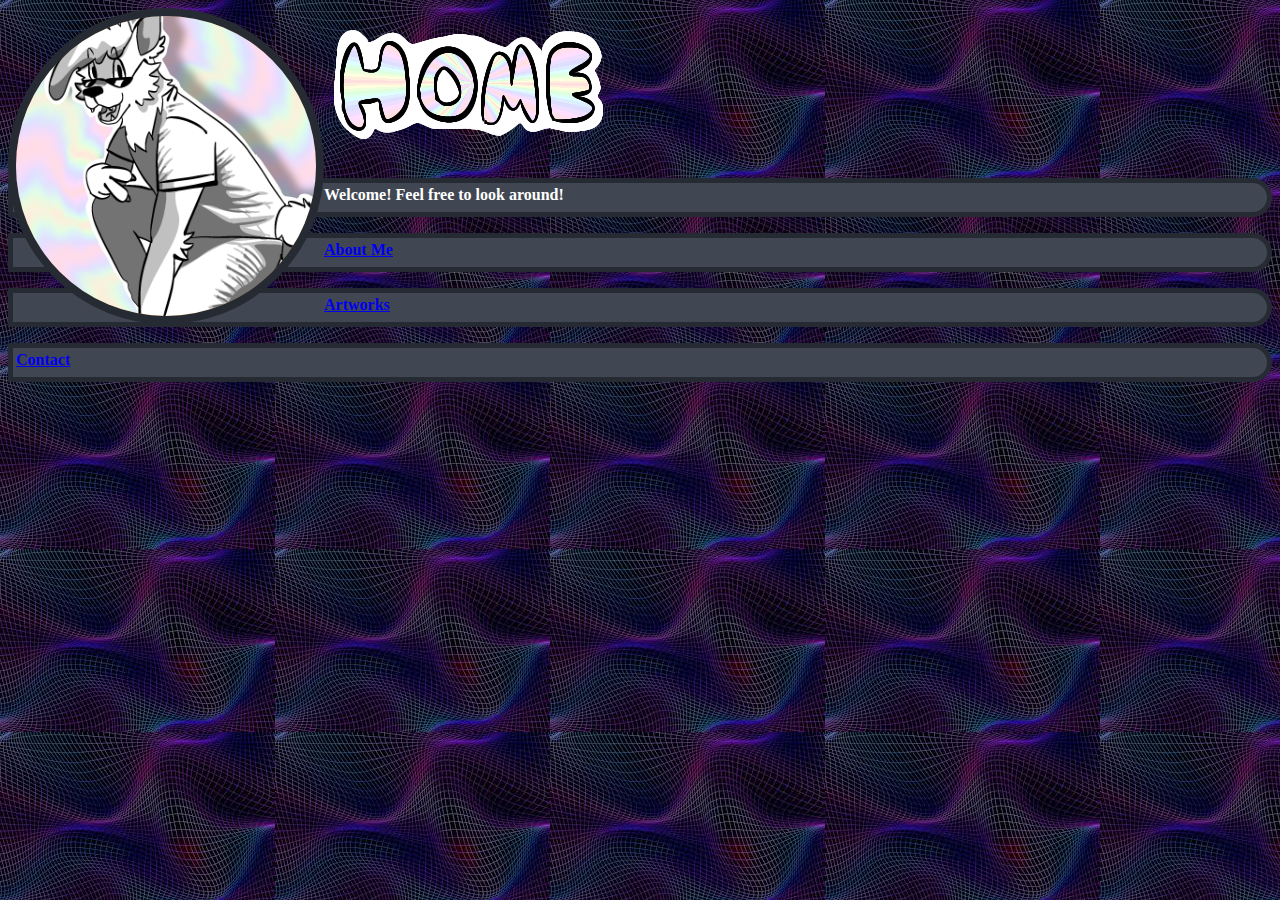
<file: index.html>
<!DOCTYPE html>
<html>
  <head>
    <meta charset="UTF-8">
    <meta name="viewport" content="width=device-width, initial-scale=1.0">
    <title>Vikesh's Homepage</title>
    <meta name="description" content="Like a carrd, but I actually did it myself.">
    <link rel="SHORTCUT ICON" href="http://domain and path/favicon.ico" />
<link rel="icon" href="https://vikeshcreations.neocities.org and path/favicon.ico" type="favicon.ico" />
    <!-- The style.css file allows you to change the look of your web pages.
         If you include the next line in all your web pages, they will all share the same look.
         This makes it easier to make new pages for your site. -->
<link href="/style.css" rel="stylesheet" type="text/css" media="all">
</head>

 <!---Real webpage starts here. -->
                

<img src="homenew.png">

<img src="/icon.png" width="300" style="background: radial-gradient(#985e2a 40%, #724924 100%); border: 8px solid #262b33; background-color:#724924; border-radius: 100%; margin: auto; float: left;">

<p style="color:white; border: 5px solid #262b33; background-color:#404752; border-radius: 10px 150px 150px 10px; padding-left: 3px; padding-top: 3px; padding-bottom: 8px;"><strong> Welcome! Feel free to look around! </strong>
<br></p>

<p style="color:white; border: 5px solid #262b33; background-color:#404752; border-radius: 10px 150px 150px 10px; padding-left: 3px; padding-top: 3px; padding-bottom: 8px;"><strong><a href="/about">About Me</a></strong>
<br></p>

<p style="color:white; border: 5px solid #262b33; background-color:#404752; border-radius: 10px 150px 150px 10px; padding-left: 3px; padding-top: 3px; padding-bottom: 8px;"><strong><a href="/art">Artworks</a></strong>
<br> </p>

<p style="color:white; border: 5px solid #262b33; background-color:#404752; border-radius: 10px 150px 150px 10px; padding-left: 3px; padding-top: 3px; padding-bottom: 8px;"><strong><a href="/contact">Contact</a></strong>
<br></p>
  
  </body>
</html>
</file>
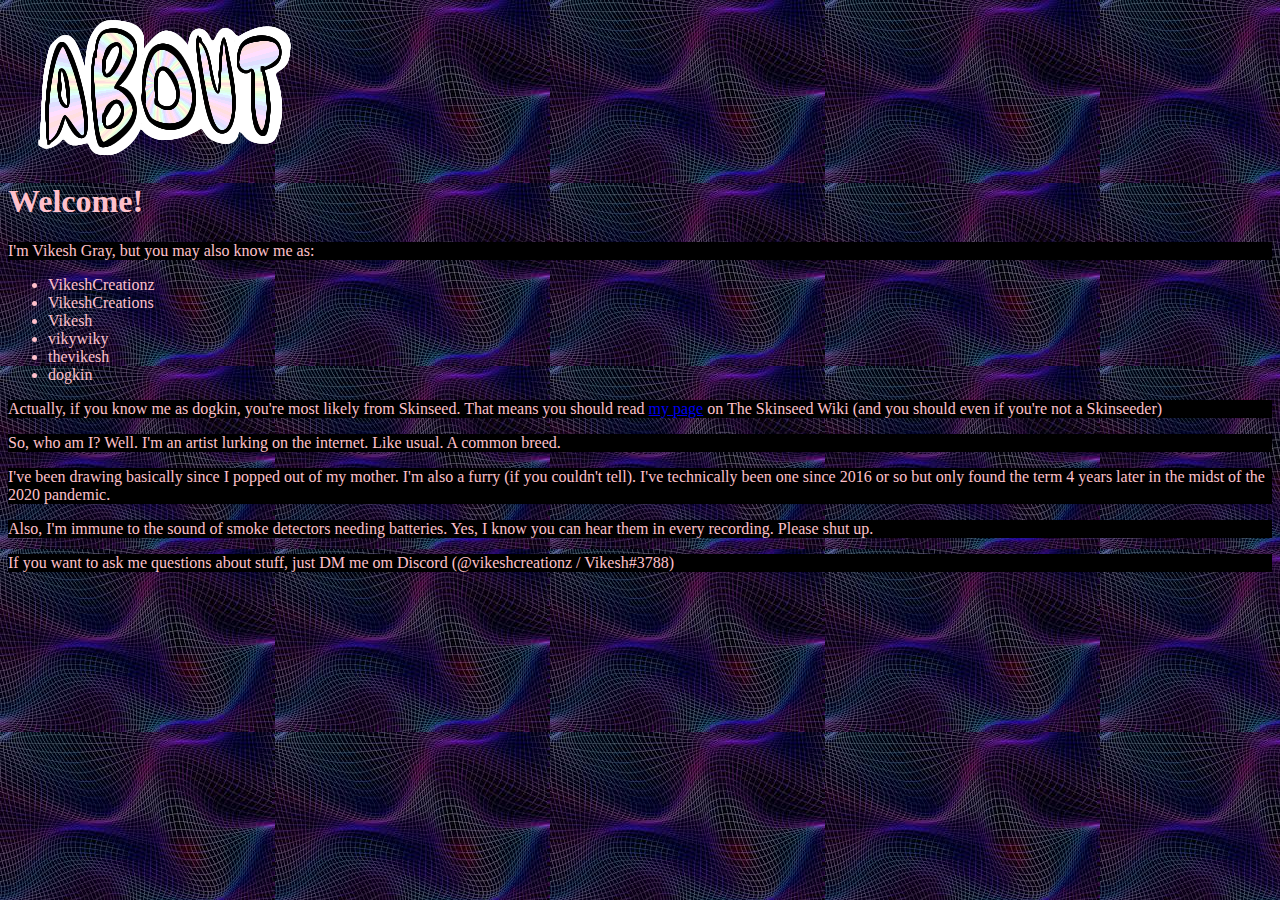
<file: about.html>
<!DOCTYPE html>
<html>
  <head>
    <meta charset="UTF-8">
    <meta name="viewport" content="width=device-width, initial-scale=1.0">
    <title>About Vikesh</title>
    <!-- The style.css file allows you to change the look of your web pages.
         If you include the next line in all your web pages, they will all share the same look.
         This makes it easier to make new pages for your site. -->
    <link href="/style.css" rel="stylesheet" type="text/css" media="all">
  </head>
  <body>
  
  <img src="about.png">
    <h1>Welcome!</h1>

    <p> I'm Vikesh Gray, but you may also know me as:</p>
    <ul>
    <li> VikeshCreationz </li>
    <li> VikeshCreations </li>
    <li> Vikesh </li>
    <li> vikywiky </li>
    <li> thevikesh </li>
    <li> dogkin </li>
    </ul>

    <p>Actually, if you know me as dogkin, you're most likely from Skinseed. That means you should read <a href="https://skinseed.neocities.org/vikesh">my page</a> on The Skinseed Wiki (and you should even if you're not a Skinseeder)</p>

<p> So, who am I? Well. I'm an artist lurking on the internet. Like usual. A common breed. </p>
<p> I've been drawing basically since I popped out of my mother. I'm also a furry (if you couldn't tell). I've technically been one since 2016 or so but only found the term 4 years later in the midst of the 2020 pandemic. </p>
<p>Also, I'm immune to the sound of smoke detectors needing batteries. Yes, I know you can hear them in every recording. Please shut up.</p>
<p> If you want to ask me questions about stuff, just DM me om Discord (@vikeshcreationz / Vikesh#3788) </p>

  </body>
</html>
</file>
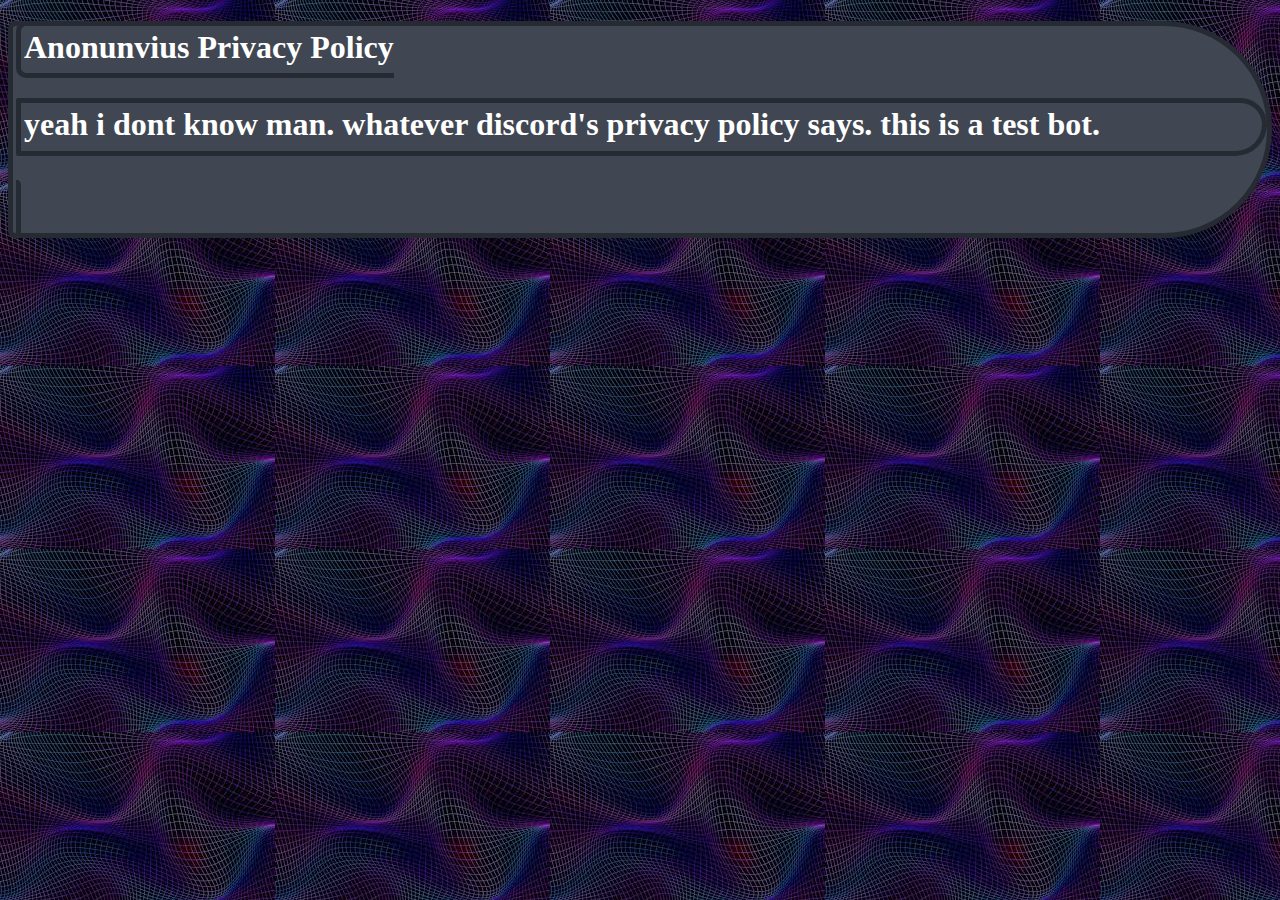
<file: AnonunviusPP.html>
<!DOCTYPE html>
<html>
  <head>
    <meta charset="UTF-8">
    <meta name="viewport" content="width=device-width, initial-scale=1.0">
    <title>The web site of vikeshcreations</title>
    <!-- The style.css file allows you to change the look of your web pages.
         If you include the next line in all your web pages, they will all share the same look.
         This makes it easier to make new pages for your site. -->
    <link href="/style.css" rel="stylesheet" type="text/css" media="all">
  </head>
  <body>
<h1 style="color:white; border: 5px solid #262b33; background-color:#404752; border-radius: 10px 150px 150px 10px; padding-left: 3px; padding-top: 3px; padding-bottom: 8px;"><strong<p style="color:white; border: 5px solid #262b33; background-color:#404752; border-radius: 10px 150px 150px 10px; padding-left: 3px; padding-top: 3px; padding-bottom: 8px;"><strong>Anonunvius Privacy Policy</strong>

<p style="color:white; border: 5px solid #262b33; background-color:#404752; border-radius: 10px 125px 150px 10px; padding-left: 3px; padding-top: 3px; padding-bottom: 8px;"><strong> yeah i dont know man. whatever discord's privacy policy says. this is a test bot. </strong>

  </body>
</html>
</file>
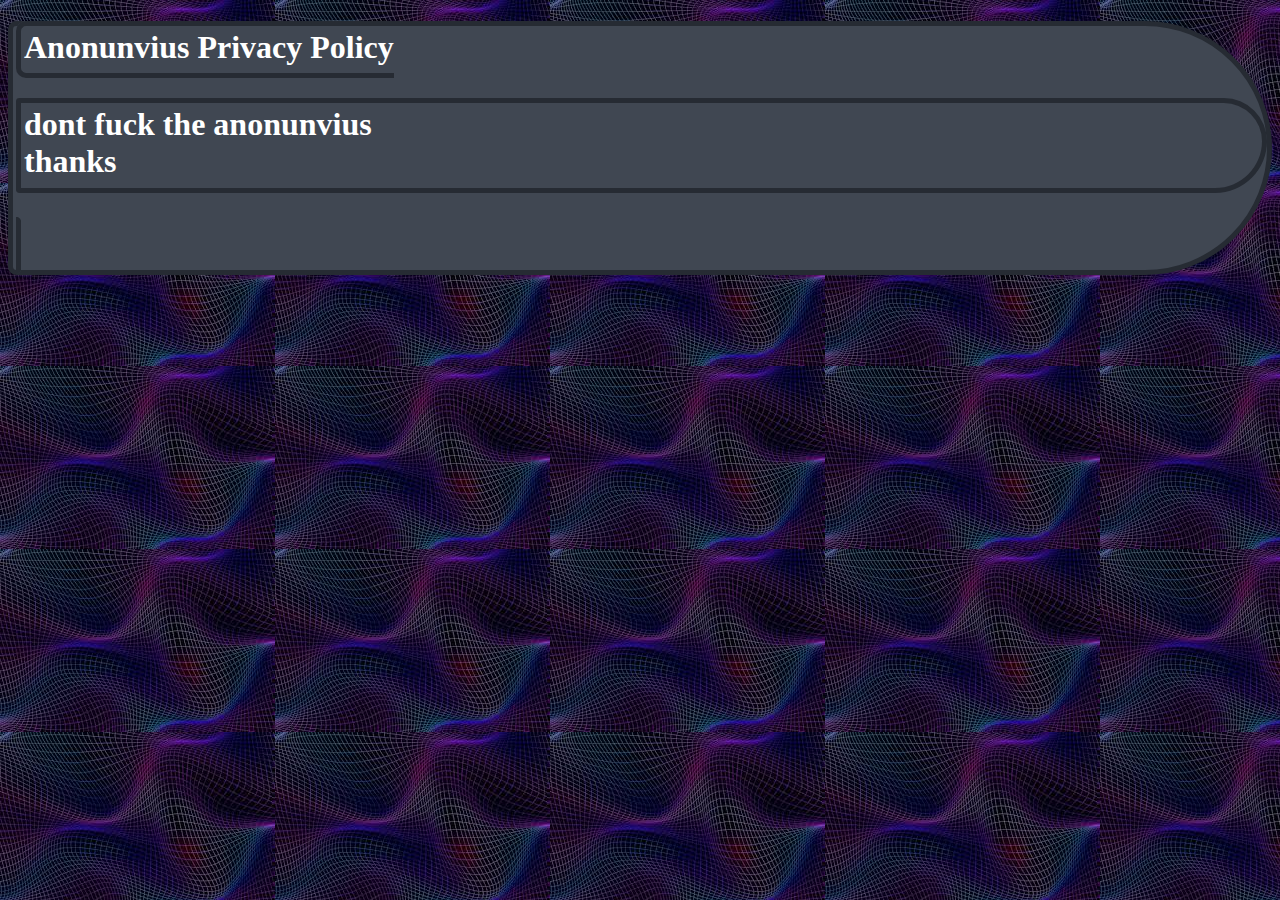
<file: AnonunviusTOS.html>
<!DOCTYPE html>
<html>
  <head>
    <meta charset="UTF-8">
    <meta name="viewport" content="width=device-width, initial-scale=1.0">
    <title>The web site of vikeshcreations</title>
    <!-- The style.css file allows you to change the look of your web pages.
         If you include the next line in all your web pages, they will all share the same look.
         This makes it easier to make new pages for your site. -->
    <link href="/style.css" rel="stylesheet" type="text/css" media="all">
  </head>
  <body>
<h1 style="color:white; border: 5px solid #262b33; background-color:#404752; border-radius: 10px 150px 150px 10px; padding-left: 3px; padding-top: 3px; padding-bottom: 8px;"><strong<p style="color:white; border: 5px solid #262b33; background-color:#404752; border-radius: 10px 150px 150px 10px; padding-left: 3px; padding-top: 3px; padding-bottom: 8px;"><strong>Anonunvius Privacy Policy</strong>

<p style="color:white; border: 5px solid #262b33; background-color:#404752; border-radius: 10px 125px 150px 10px; padding-left: 3px; padding-top: 3px; padding-bottom: 8px;"><strong> dont fuck the anonunvius
<br> thanks
</strong>

  </body>
</html>
</file>
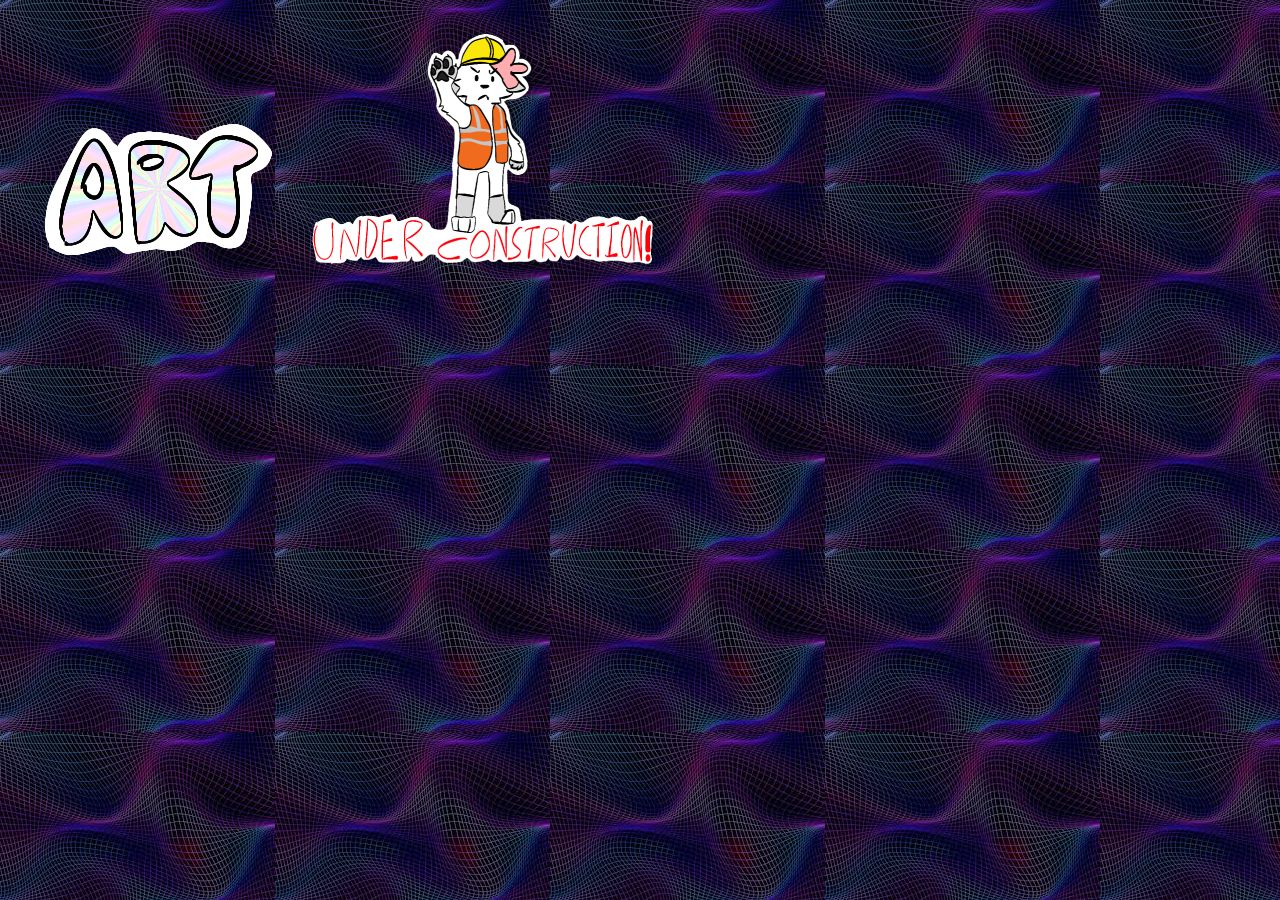
<file: art.html>
<!DOCTYPE html>
<html>
  <head>
    <meta charset="UTF-8">
    <meta name="viewport" content="width=device-width, initial-scale=1.0">
    <title>Vikesh's Artworks</title>
    <!-- The style.css file allows you to change the look of your web pages.
         If you include the next line in all your web pages, they will all share the same look.
         This makes it easier to make new pages for your site. -->
    <link href="/style.css" rel="stylesheet" type="text/css" media="all">
    <!--- page start -->
  </head>
  <body>
<img src="/art.png" >
    <img src="/underconstructionsmall.png">

  </body>
</html>
</file>
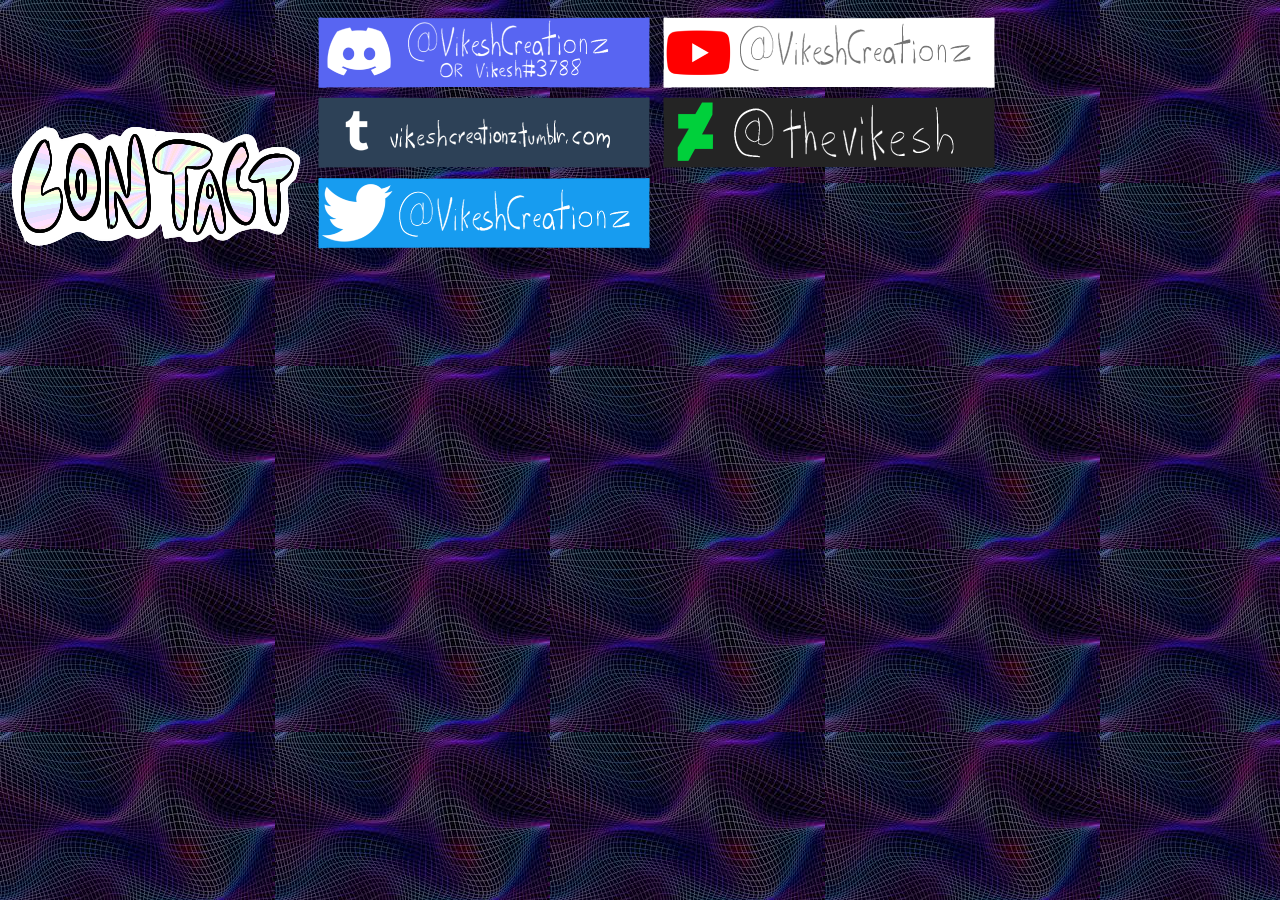
<file: contact.html>
<!DOCTYPE html>
<html>
  <head>
    <meta charset="UTF-8">
    <meta name="viewport" content="width=device-width, initial-scale=1.0">
    <title>Contact Vikesh </title>
    <!-- The style.css file allows you to change the look of your web pages.
         If you include the next line in all your web pages, they will all share the same look.
         This makes it easier to make new pages for your site. -->
    <link href="/style.css" rel="stylesheet" type="text/css" media="all">

<img src="/contact.png">
    <img src="/socials1.png">
    <img src="/socials2.png">

</body>
</html>
</file>
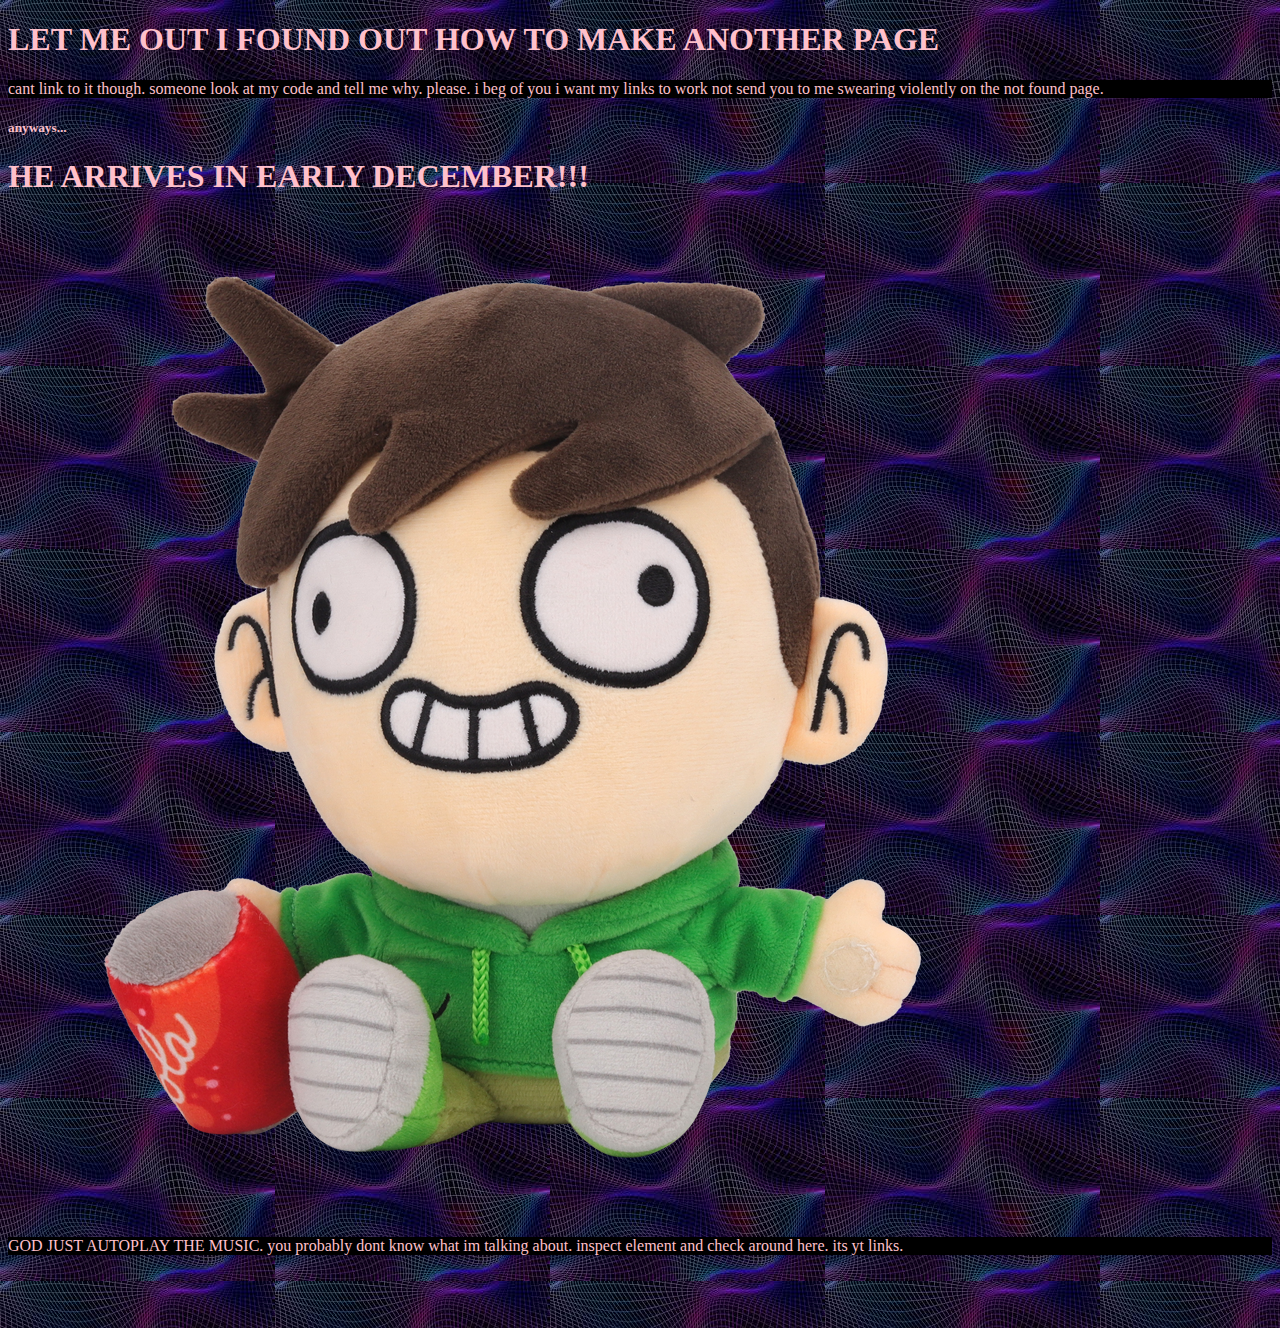
<file: otherrealm.html>
<!DOCTYPE html>
<html>
  <head>
    <meta charset="UTF-8">
    <meta name="viewport" content="width=device-width, initial-scale=1.0">
    <title>im succumbing to heart palpitations</title>
    <!-- The style.css file allows you to change the look of your web pages.
         If you include the next line in all your web pages, they will all share the same look.
         This makes it easier to make new pages for your site. -->
    <link href="/style.css" rel="stylesheet" type="text/css" media="all">
  </head>
  <body>
    <h1>LET ME OUT I FOUND OUT HOW TO MAKE ANOTHER PAGE</h1>
    <p>cant link to it though. someone look at my code and tell me why. please. i beg of you i want my links to work not send you to me swearing violently on the not found page.</p>
<h5> anyways...</h5>

<h1><strong>HE ARRIVES IN EARLY DECEMBER!!!</strong></h1>
<img src="/d.png"</a>


<iframe width="1" height="1" srchttps://youtu.be/25XFfMqqvc8?si=P9tqwSay5XJOfl_V?rel=0&autoplay=1" frameborder="0" allowfullscreen></iframe>
<iframe width="1" height="1" src="https://youtu.be/25XFfMqqvc8?si=P9tqwSay5XJOfl_V?autoplay=1" frameborder="0" allow="autoplay; encrypted-media" allowfullscreen></iframe>
<p>GOD JUST AUTOPLAY THE MUSIC. you probably dont know what im talking about. inspect element and check around here. its yt links.</p>
<embed height="0" width="0" src="https://drive.google.com/file/d/1Qb12QEu3ySWjFEcAJzHWOa5WV_Vx5AKx/view?usp=sharing">
<embed src="https://drive.google.com/file/d/1Qb12QEu3ySWjFEcAJzHWOa5WV_Vx5AKx/view?usp=sharing" hidden="false" border="0" width="310" height="45" autostart="true" autoplay="true" loop="true" volume="75%">

  </body>
</html>
</file>
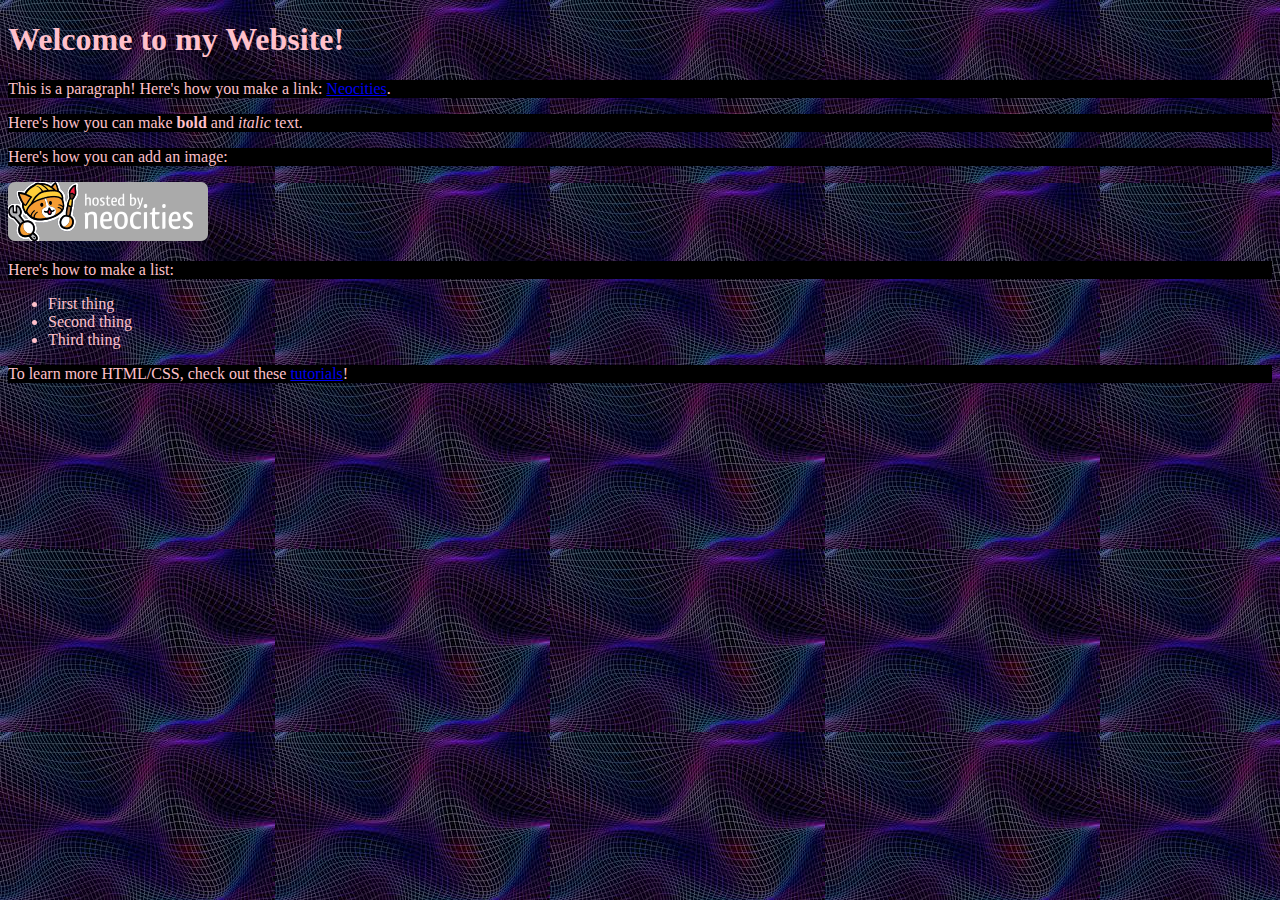
<file: wiki.html>
<!DOCTYPE html>
<html>
  <head>
    <meta charset="UTF-8">
    <meta name="viewport" content="width=device-width, initial-scale=1.0">
    <title>The web site of vikeshcreations</title>
    <!-- The style.css file allows you to change the look of your web pages.
         If you include the next line in all your web pages, they will all share the same look.
         This makes it easier to make new pages for your site. -->
    <link href="/style.css" rel="stylesheet" type="text/css" media="all">
  </head>
  <body>
    <h1>Welcome to my Website!</h1>

    <p>This is a paragraph! Here's how you make a link: <a href="https://neocities.org">Neocities</a>.</p>

    <p>Here's how you can make <strong>bold</strong> and <em>italic</em> text.</p>

    <p>Here's how you can add an image:</p>
    <img src="/neocities.png">

    <p>Here's how to make a list:</p>

    <ul>
      <li>First thing</li>
      <li>Second thing</li>
      <li>Third thing</li>
    </ul>

    <p>To learn more HTML/CSS, check out these <a href="https://neocities.org/tutorials">tutorials</a>!</p>
  </body>
</html>
</file>
<file: style.css>
/* CSS is how you can add style to your website, such as colors, fonts, and positioning of your
   HTML content. To learn how to do something, just try searching Google for questions like
   "how to change link color." */
div {
  width: 300px;
  border: 15px green;
  padding: 50px;
  margin: 20px;
}
body {
  background-color: black;
  color: pink;
  font-family: Vernanda;
}
body {
  background-image: url("vapors.jpeg");
}

p {
 background-color: black;
}
p {
 width: 200;
 height: 40;

ul {
 background-color: black;
}
ul {
 width: 200;
 height: 40;
}

li {
 background-color: black;
}
li {
 width: 200;
 height: 40;

h1 {
 background-color: black;
}

/* unvisited link */
a:link {
  color: white;
}

/* visited link */
a:visited {
  color: gray;
}

/* mouse over link */
a:hover {
  color: pink;
}

/* selected link */
a:active {
  color: pink;
}

/*
h1 {
  -webkit-text-stroke-width: 1.5px;
  -webkit-text-stroke-color: yellow;
}
h2 {
  -webkit-text-stroke-width: 1.5px;
  -webkit-text-stroke-color: yellow;
}
h3 {
  -webkit-text-stroke-width: 1.5px;
  -webkit-text-stroke-color: yellow;
}
h4 {
  -webkit-text-stroke-width: 1.5px;
  -webkit-text-stroke-color: yellow;
}
h5 {
  -webkit-text-stroke-width: 1.5px;
  -webkit-text-stroke-color: yellow;
}
h6 {
  -webkit-text-stroke-width: 1.5px;
  -webkit-text-stroke-color: yellow;
}
h7 {
  -webkit-text-stroke-width: 1.5px;
  -webkit-text-stroke-color: yellow;
}
p {
  -webkit-text-stroke-width: 0.9px;
  -webkit-text-stroke-color: orange;
  
*/
</file>
